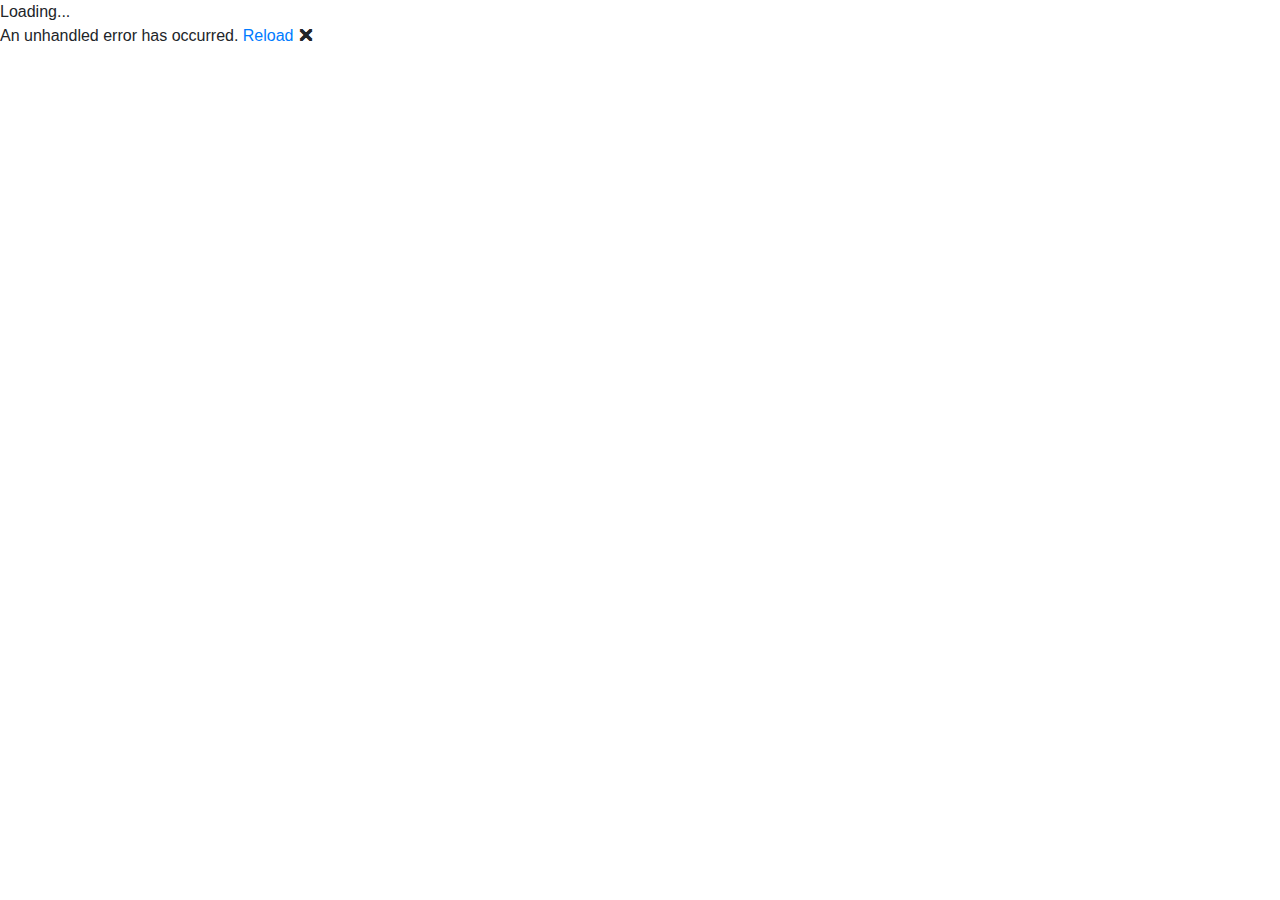
<file: index.html>
<!DOCTYPE html>
<html>

    <style>
        html, body {
            margin: 0;
            width: 100%;
            height: 100%;
        }
    </style>
<head>
    <meta charset="utf-8" />
    <meta name="viewport" content="width=device-width, initial-scale=1.0, maximum-scale=1.0, user-scalable=no" />
    <title>blazor</title>
    <base href="/" />
    <link href="css/bootstrap/bootstrap.min.css" rel="stylesheet" />
    <link href="css/style.css" rel="stylesheet" />
    <link href="blazor.styles.css" rel="stylesheet" />
</head>

<body>
    <div id="app">Loading...</div>

    <div id="blazor-error-ui">
        An unhandled error has occurred.
        <a href="" class="reload">Reload</a>
        <a class="dismiss">🗙</a>
    </div>
    <script src="_framework/blazor.webassembly.js"></script>
</body>

</html>
</file>
<file: css/style.css>
* {
  box-sizing: border-box; 
}
  
.flex-wrapper {
  display: flex;
  min-height: 100vh;
  flex-direction: column;
  justify-content: flex-start;
  background-color:#F1FFF2;
  font-family:Verdana;
  color:#424949;
  margin:0pt;
}
  
.header {
  overflow:hidden;
  width:100%;
  height:130px;
  background-color:black;
}
  
.left {
  margin-top: 20px;
  border-right  : 1 cm black;
  width: 20%;
  text-align: left;
  font-size: 12px;
  float: left;
}
  
.left a {
  padding: 5px;
  margin-top: 7px;
  display: block;
  color: green;
}
  
.main {
  margin-top: 20px;
  width: 65%;
  float: left;
}
  
.right {
  width: 15%;
  padding: 15px;
  margin-top: 20px;
  text-align: center;
  float: left;
}
.footer {
  background-color:black;
  color:white;
  text-align:left;
  padding:10px;
  margin-top:auto; 
  font-size: 12px;
}
  
.orderchange{display: inline-block;}
  
.buttonlineplaceholder {
  float:left;
  width:20%;
  background-color:#e5e5e5;
  padding: 18px;
  height:auto;
}
  
.buttonline{

  float:left;
  background-color:#e5e5e5; 
  width:80%; 
}
  
.imgp2p{
  max-width:100%;
  height:auto;
  text-align:center;
}
.sheldon {
  position: relative;
  display: inline-block;
}
  
.sheldon .img-front {
  display: none;
  position: absolute;
  top: 0;
  left: 0;
  z-index: 1;
}
  
.sheldon:hover .img-front {
  display: inline-block;
}
  
.imgp2{
  border-radius:20%;
  border-color:orange;
  border-style:double;
}

.learnmore {
  color:orange;
  text-decoration:none;
}

.source {
  font-size:small;
  font-style: italic;
  color:#aaaaaa;
}

table, tr, td {
  border-style: none;
  border:0px;
  table-layout: auto;
  color:black;
  margin: 0PX;
}

  
.t1 {
  border-collapse: collapse;
  text-align:right;
  border-bottom: 1px solid #ddd;
}

.tableheader {
  background-color: #f2f2f2;
  font-style: bold;
}
  
.table2 {
  border: 1px solid #ddd;
  border-collapse: collapse;
  text-align:center;
  padding-left:10px;
  padding-right:10px;
}
  
.table3 {
  background-color: #f2f2f2;
}
.td3 {
  text-align:center;
  padding-left:10px;
  padding-right:10px;
}
.tc {
  border: 0px;
  text-align: left;
  border-collapse: collapse;
  border-color: transparent;
}

.td4a{text-align:center}

.dropbtn {
  background-color: #04AA6D;
  color: white;
  padding: 9px;
  font-size: 12px;
  width:120px;
  border: none;
}
   
.dropdown {display: inline-block; position: relative;}
    
.dropdown-content {
  display: none;
  position: absolute;
  overflow: visible;	
  background-color: #f1f1f1;
  min-width: 160px;
  box-shadow: 0px 8px 16px 0px rgba(0,0,0,0.2);
  z-index: 1;
}
      
.dropdown-content a {
  position:relative;
  color: black;
  padding: 12px 16px;
  font-size: 12px;
  text-decoration: none;
  display: block;
}
      
.dropdown-content a:hover {background-color: #ddd;}
.dropdown:hover .dropdown-content {display: block;}
.dropdown:hover .dropbtn {background-color: #3e8e41;}

@media only screen and (max-width: 620px) {
   .right,.buttonlineplaceholder,.header,.td4,.s4 {display:none}
   .main,.left,.buttonline{ width: 100%}
   .orderchange{display: flex; flex-flow: column-reverse;}
   .tr4{display: flex; flex-flow: column;} 
   .td4b{text-align: left;}
}
</file>
<file: blazor.styles.css>
/* /Shared/MainLayout.razor.rz.scp.css */
</file>
